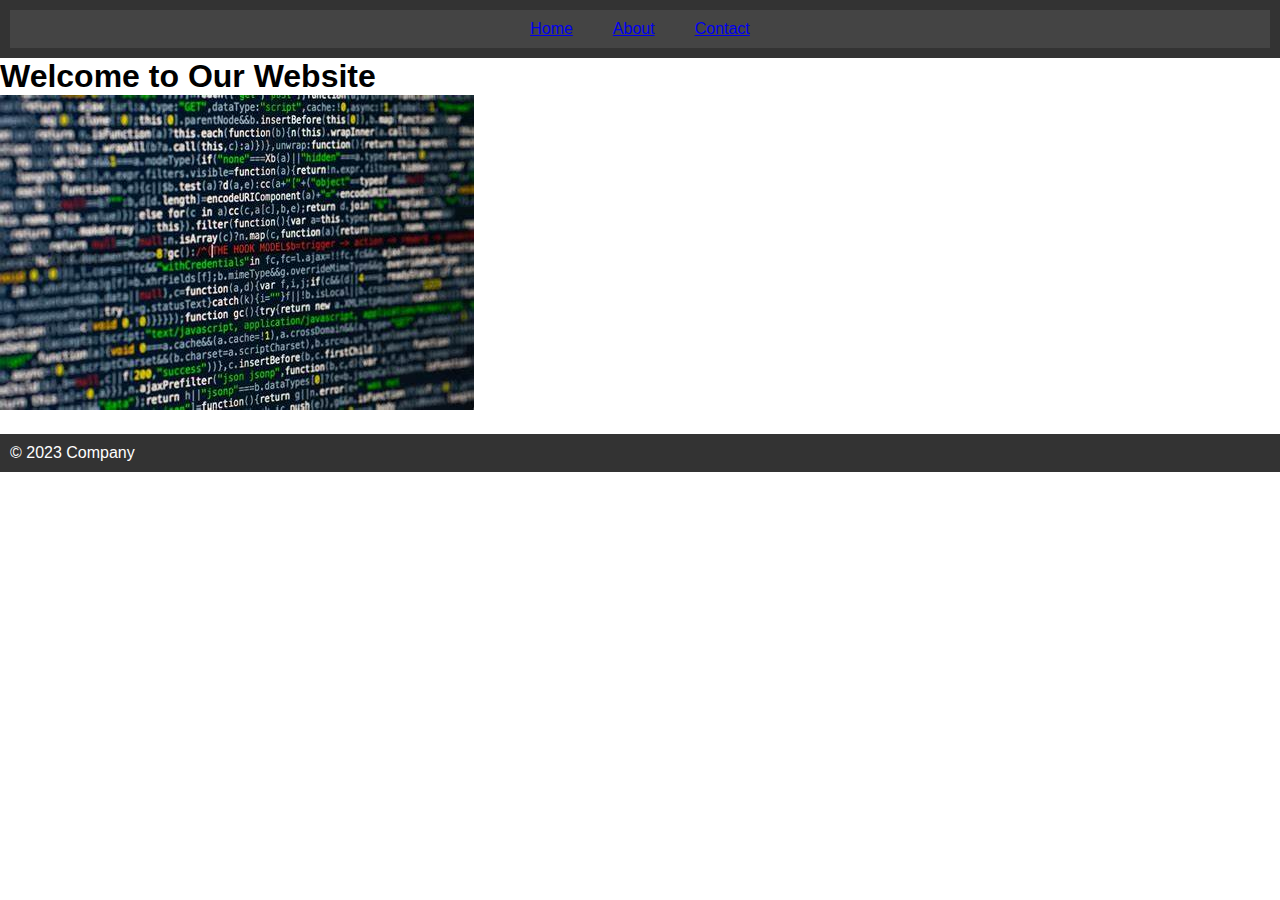
<file: index.html>
<!DOCTYPE html>
<html lang="en">
<head>
    <meta charset="UTF-8">
    <meta name="viewport" content="width=device-width, initial-scale=1.0">
    <link rel="stylesheet" href="styles.css">
    <title>Home Page</title>
</head>
<body>
    <header>
        <nav>
            <ul>
                <li><a href="index.html">Home</a></li>
                <li><a href="about.html">About</a></li>
                <li><a href="contact.html">Contact</a></li>
            </ul>
        </nav>
    </header>

    <section id="home">
        <h1>Welcome to Our Website</h1>
        <img src="codingimage.jpg" alt="Welcome Image">
    </section>

    <footer>
        &copy; 2023 Company
    </footer>
</body>
</html>
</file>
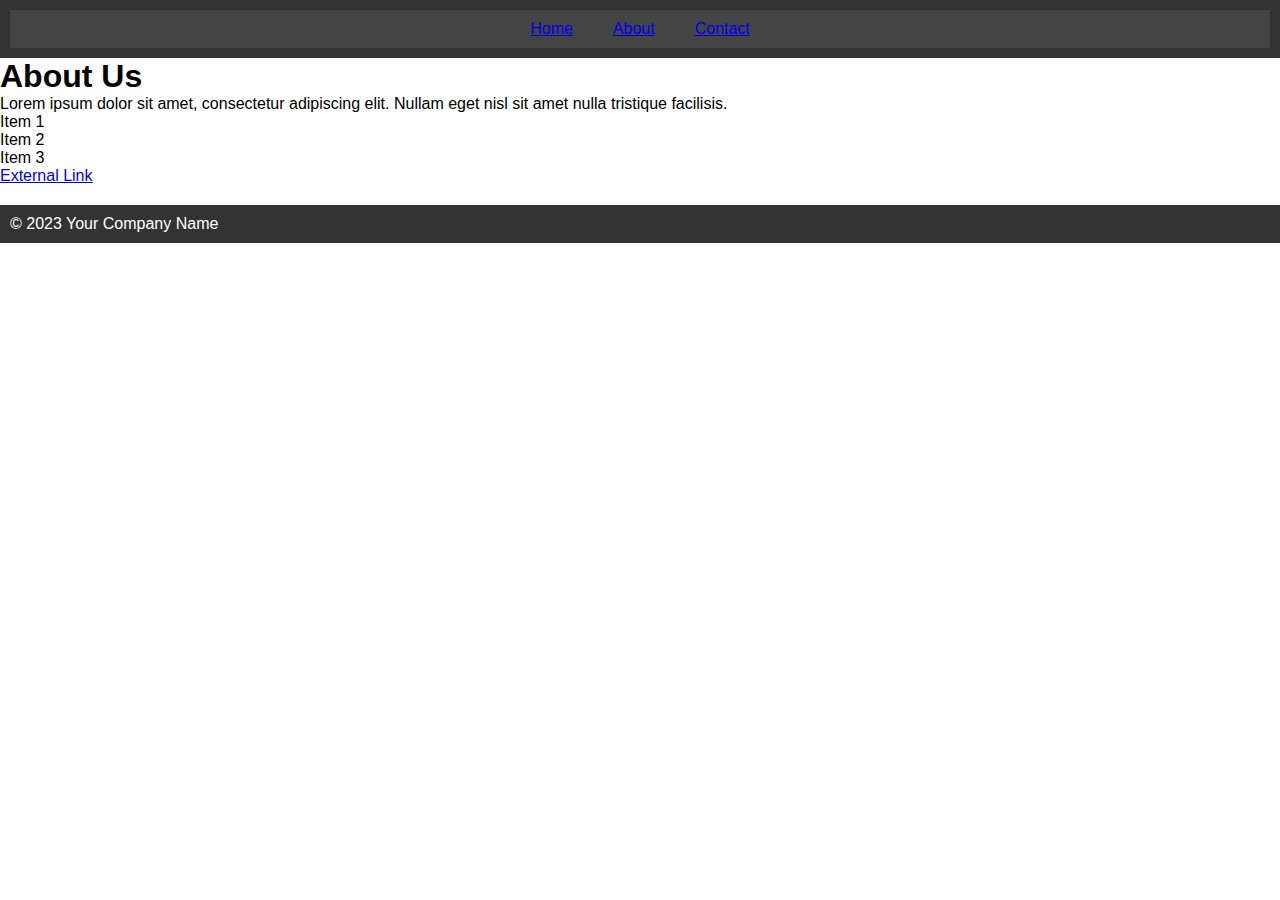
<file: about.html>
<!DOCTYPE html>
<html lang="en">
<head>
    <meta charset="UTF-8">
    <meta name="viewport" content="width=device-width, initial-scale=1.0">
    <link rel="stylesheet" href="styles.css">
    <title>About Page</title>
</head>
<body>
    <header>
        <nav>
            <ul>
                <li><a href="index.html">Home</a></li>
                <li><a href="about.html">About</a></li>
                <li><a href="contact.html">Contact</a></li>
            </ul>
        </nav>
    </header>

    <section id="about">
        <h1>About Us</h1>
        <p>Lorem ipsum dolor sit amet, consectetur adipiscing elit. Nullam eget nisl sit amet nulla tristique facilisis.</p>
        <ul>
            <li>Item 1</li>
            <li>Item 2</li>
            <li>Item 3</li>
        </ul>
        <a href="https://external-link.com">External Link</a>
    </section>

    <footer>
        &copy; 2023 Your Company Name
    </footer>
</body>
</html>
</file>
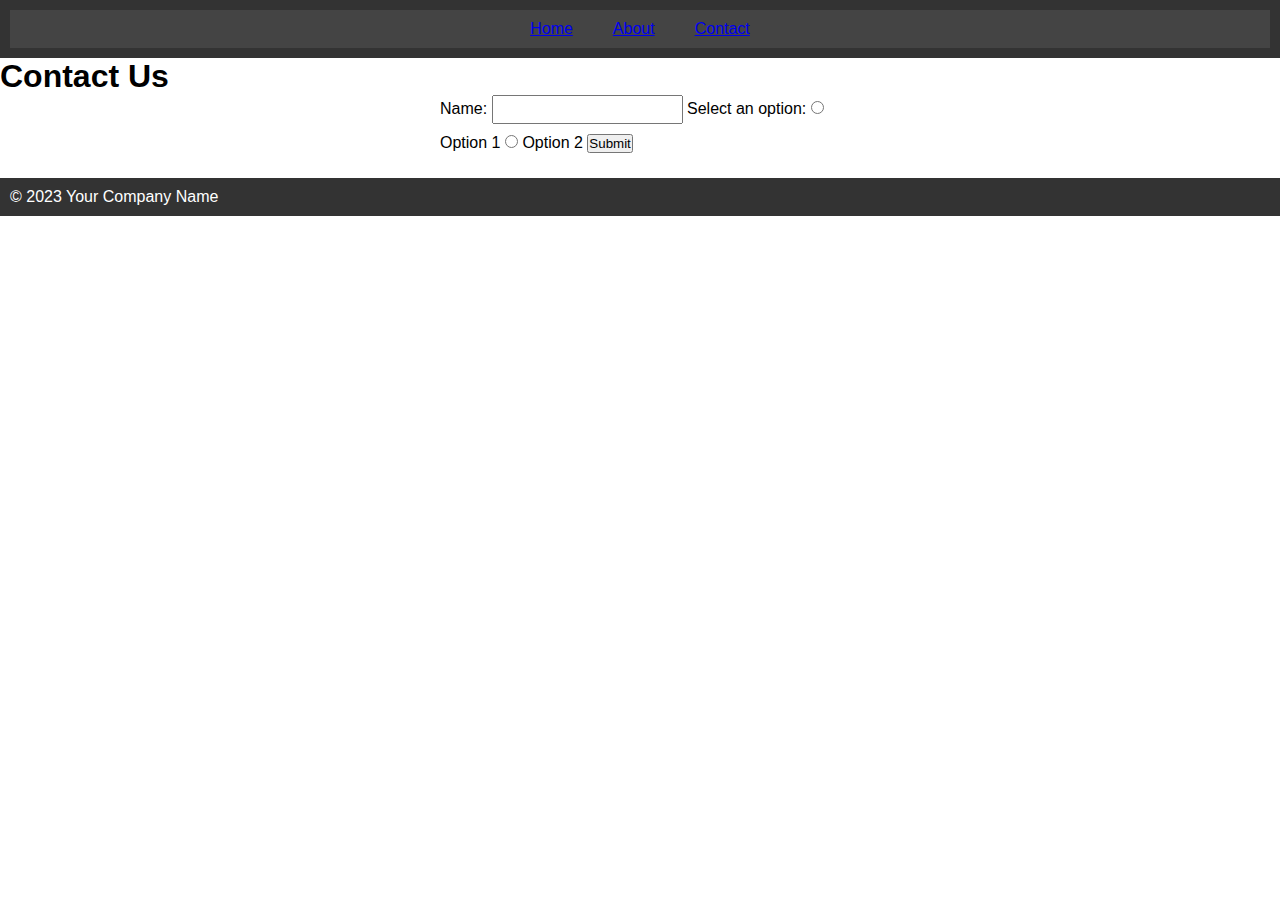
<file: contact.html>
<!DOCTYPE html>
<html lang="en">
<head>
    <meta charset="UTF-8">
    <meta name="viewport" content="width=device-width, initial-scale=1.0">
    <link rel="stylesheet" href="styles.css">
    <title>Contact Us Page</title>
</head>
<body>
    <header>
        <nav>
            <ul>
                <li><a href="index.html">Home</a></li>
                <li><a href="about.html">About</a></li>
                <li><a href="contact.html">Contact</a></li>
            </ul>
        </nav>
    </header>

    <section id="contact">
        <h1>Contact Us</h1>
        <form>
            <label for="name">Name:</label>
            <input type="text" id="name" name="name" required>

            <label for="option">Select an option:</label>
            <input type="radio" id="option1" name="option" value="option1">
            <label for="option1">Option 1</label>
            <input type="radio" id="option2" name="option" value="option2">
            <label for="option2">Option 2</label>

            <input type="submit" value="Submit">
        </form>
    </section>

    <footer>
        &copy; 2023 Your Company Name
    </footer>
</body>
</html>
</file>
<file: styles.css>
/* Reset some default styles */
body, h1, p, ul, li, form, input, button, a {
    margin: 0;
    padding: 0;
}

/* Apply consistent styling */
body {
    font-family: Arial, sans-serif;
}

header, footer {
    background-color: #333;
    color: #fff;
    padding: 10px;
}

nav {
    background-color: #444;
    padding: 10px;
}

nav ul {
    list-style: none;
    display: flex;
    justify-content: center;
}

nav li {
    margin: 0 20px;
}

section {
    margin-bottom: 20px;
}

/* Form styles */
form {
    max-width: 400px;
    margin: 0 auto;
}

input[type="text"],
input[type="radio"],
input[type="checkbox"],
button {
    margin-bottom: 10px;
    padding: 5px;
}

/* Add more specific styles for your components as needed */
</file>
